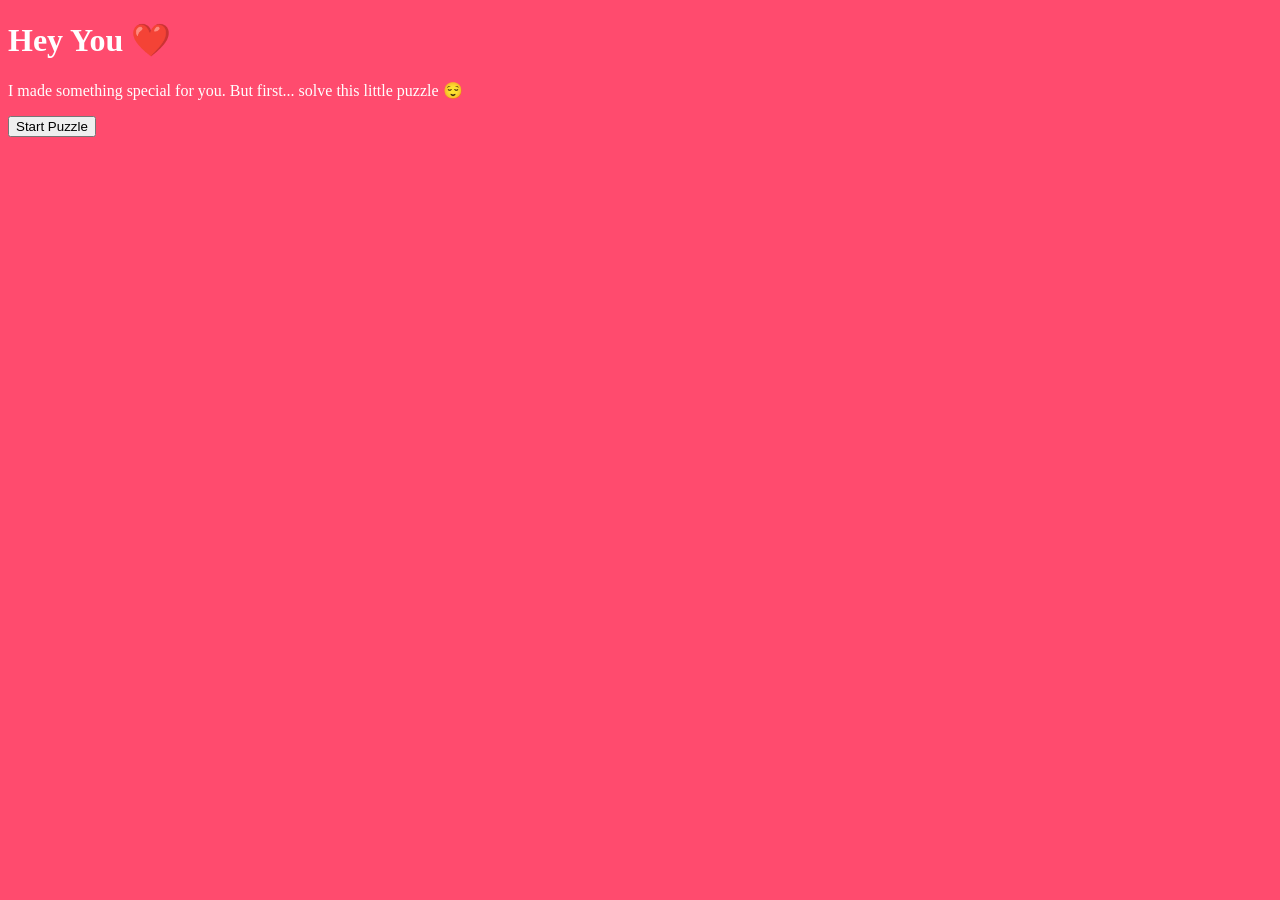
<file: index.html>
<!DOCTYPE html>
<html lang="en">
<head>
  <meta charset="UTF-8">
  <meta name="viewport" content="width=device-width, initial-scale=1.0">
  <title>For You ❤️</title>
  <link rel="stylesheet" href="style.css">
</head>
<body class="center-page">

  <div class="card">
    <h1>Hey You ❤️</h1>
    <p>
      I made something special for you.
      
      But first...
      solve this little puzzle 😌
    </p>

    <button onclick="window.location.href='puzzle.html'">
      Start Puzzle
    </button>
  </div>

</body>
</html>
</file>
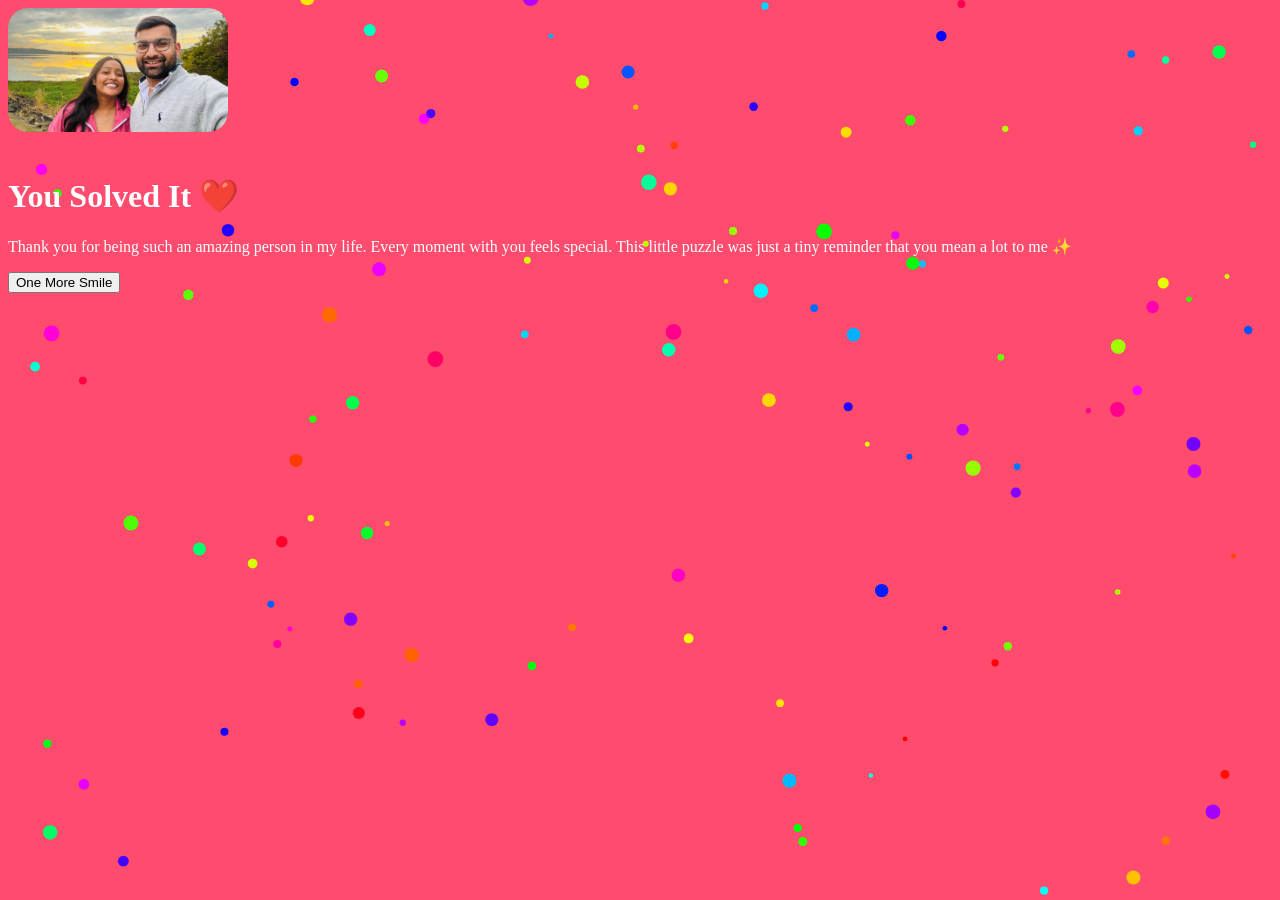
<file: final.html>
<!DOCTYPE html>
<html lang="en">
<head>
  <meta charset="UTF-8">
  <meta name="viewport" content="width=device-width, initial-scale=1.0">
  <title>Surprise ❤️</title>
  <link rel="stylesheet" href="style.css">
</head>
<body class="center-page">

  <canvas id="confetti"></canvas>

  <div class="card final-card">
    <img src="yourphoto.jpg" class="final-image">

    <h1>You Solved It ❤️</h1>

    <p>
      Thank you for being such an amazing person in my life.
      
      Every moment with you feels special.
      
      This little puzzle was just a tiny reminder that you mean a lot to me ✨
    </p>

    <button onclick="alert('Now go smile 😌❤️')">
      One More Smile
    </button>
  </div>

  <script src="final.js"></script>

</body>
</html>
</file>
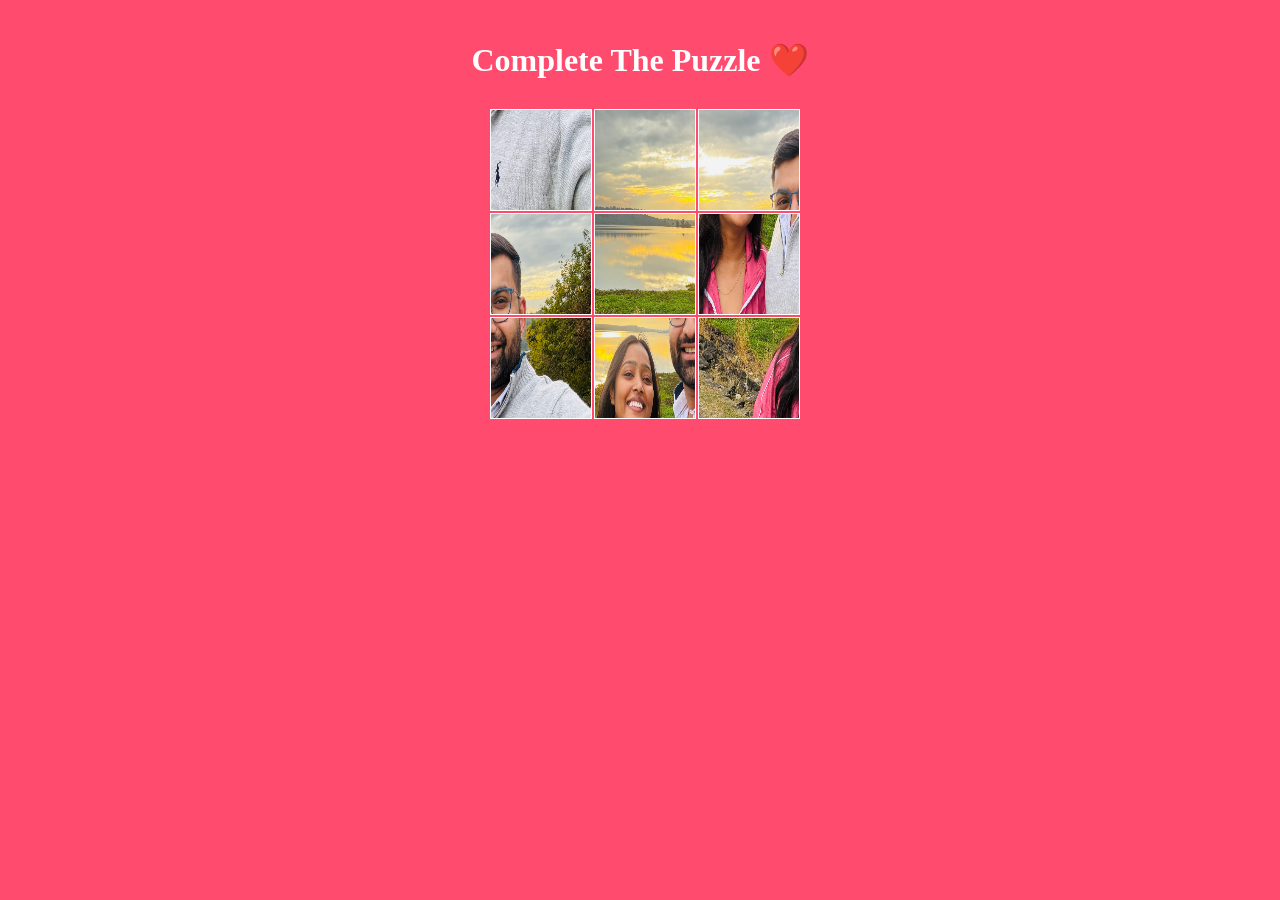
<file: puzzle.html>
<!DOCTYPE html>
<html lang="en">
<head>
  <meta charset="UTF-8">
  <meta name="viewport" content="width=device-width, initial-scale=1.0">
  <title>Puzzle</title>
  <link rel="stylesheet" href="style.css">
</head>
<body>

<h1 class="title">Complete The Puzzle ❤️</h1>

<div id="puzzle-container"></div>

<script src="script.js"></script>

</body>
</html>
</file>
<file: style.css>
body {
  border-radius: 10px;
  background: #ff4b6e;
  color: white;
  font-size: 16px;
  cursor: pointer;
}

button:hover {
  opacity: 0.9;
}

.title {
  text-align: center;
  padding-top: 20px;
  color: white;
}

#puzzle-container {
  width: 300px;
  height: 300px;
  margin: 30px auto;
  display: grid;
  grid-template-columns: repeat(3, 1fr);
  gap: 2px;
}

.piece {
  width: 100px;
  height: 100px;
  background-image: url('yourphoto.jpg');
  background-size: 300px 300px;
  border: 1px solid white;
  cursor: grab;
}

.final-image {
  width: 220px;
  border-radius: 20px;
  margin-bottom: 20px;
}

.final-card {
  position: relative;
  z-index: 2;
}

#confetti {
  position: fixed;
  top: 0;
  left: 0;
  width: 100%;
  height: 100%;
  pointer-events: none;
}
</file>
